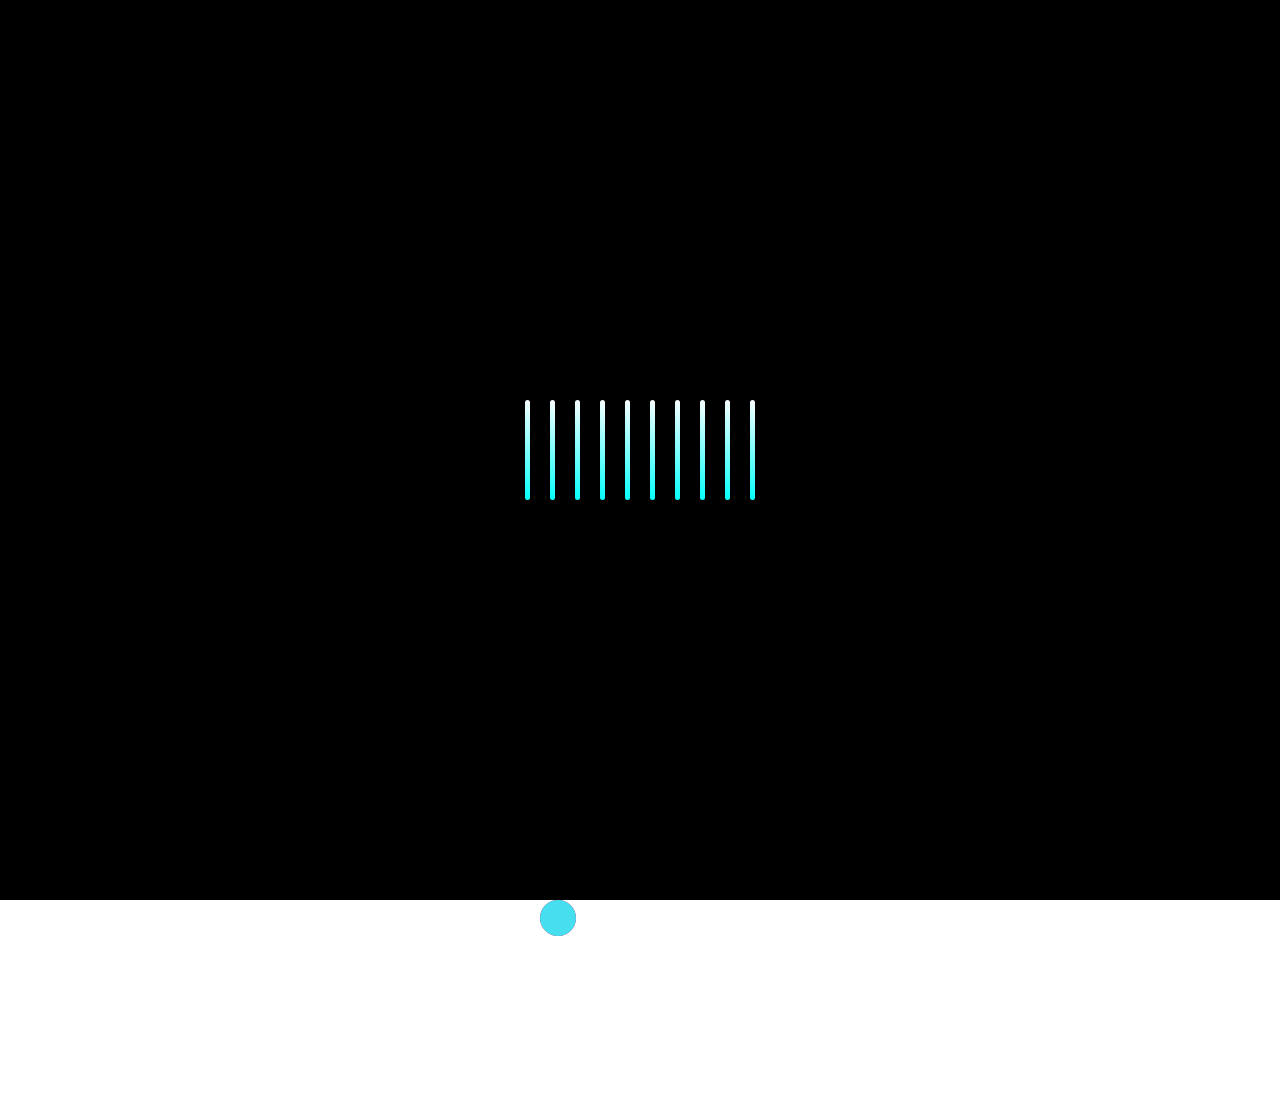
<file: loader.html>
<!DOCTYPE html>
  <head>
      <meta charset="utf-8">
      <link href="/styles/loader.css" rel="stylesheet">
       </head>
  <body>
    <div class="center">
      <div class="wave"></div>
      <div class="wave"></div>
      <div class="wave"></div>
      <div class="wave"></div>
      <div class="wave"></div>
      <div class="wave"></div>
      <div class="wave"></div>
      <div class="wave"></div>
      <div class="wave"></div>
      <div class="wave"></div>
    </div>
    <div class="second">
    <div class="loadingio-spinner-ripple-2kmri22syk7"><div class="ldio-f2y37p3nthm">
        <div></div><div></div>
        </div></div>
        <style type="text/css">
        @keyframes ldio-f2y37p3nthm {
          0% {
            top: 82px;
            left: 82px;
            width: 0;
            height: 0;
            opacity: 1;
          }
          100% {
            top: -15px;
            left: -15px;
            width: 194px;
            height: 194px;
            opacity: 0;
          }
        }.ldio-f2y37p3nthm div {
          position: absolute;
          border-width: 18px;
          border-style: solid;
          opacity: 1;
          border-radius: 50%;
          animation: ldio-f2y37p3nthm 1s cubic-bezier(0,0.2,0.8,1) infinite;
        }.ldio-f2y37p3nthm div:nth-child(1) {
          border-color: #e90c59;
          animation-delay: 0s;
        }
        .ldio-f2y37p3nthm div:nth-child(2) {
          border-color: #46dff0;
          animation-delay: -0.5s;
        }
        .loadingio-spinner-ripple-2kmri22syk7 {
          width: 200px;
          height: 200px;
          display: inline-block;
          overflow: hidden;
          background: #ffffff;
        }
        .ldio-f2y37p3nthm {
          width: 100%;
          height: 100%;
          position: relative;
          transform: translateZ(0) scale(1);
          backface-visibility: hidden;
          transform-origin: 0 0; /* see note above */
        }
        .ldio-f2y37p3nthm div { box-sizing: content-box; }
        /* generated by https://loading.io/ */
        </style>
        </div>
  </body>
</html>
</file>
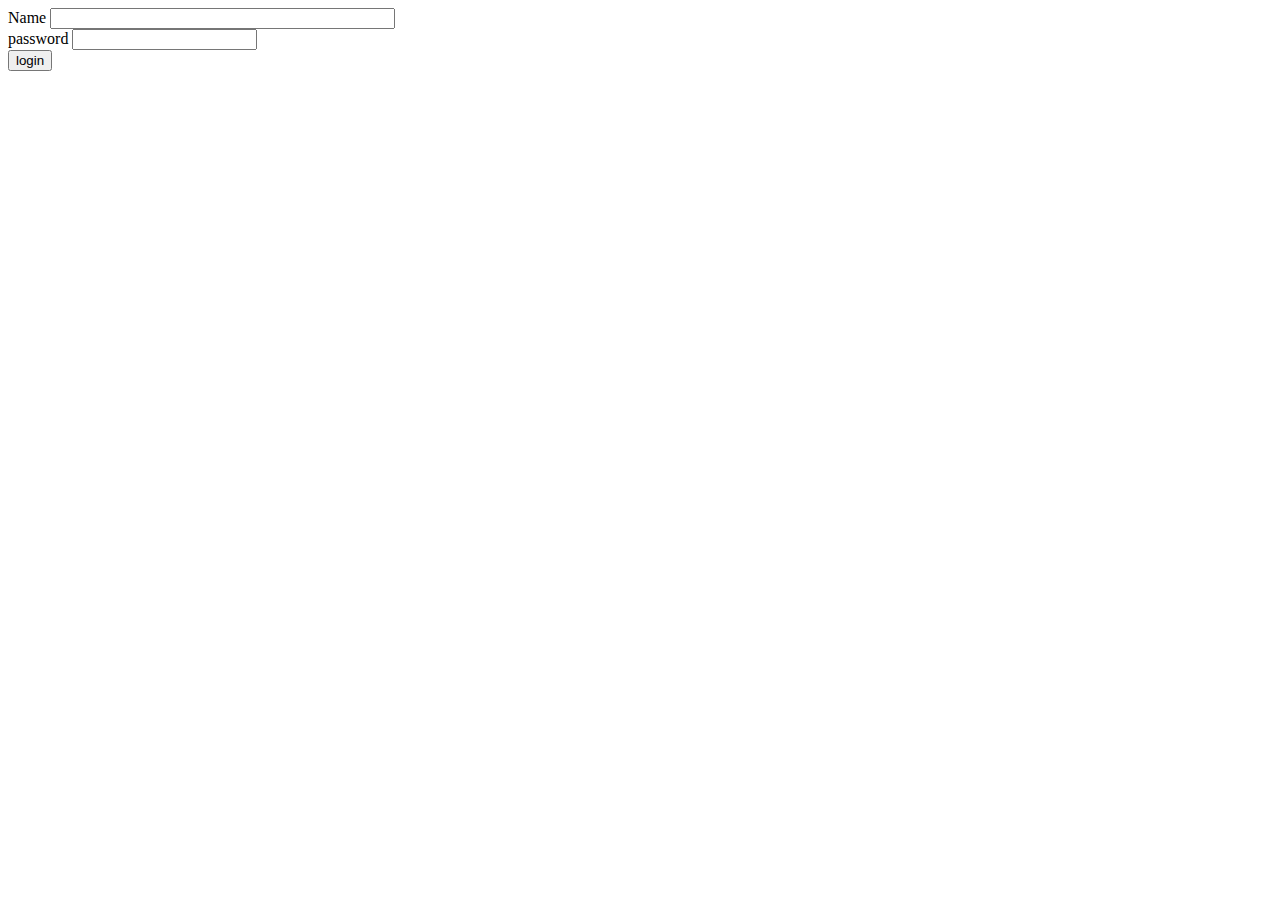
<file: login.html>
<html>
  <head>
    <link
      href="https://fonts.googleapis.com/css2?family=Ubuntu&display=swap"
      rel="stylesheet"
    />
  </head>
  <body>
    <div>
      <form action="index.html" method="get" target="_blank">
        <label for="username">Name</label>
        <input
          type="text"
          name="username"
          id="name"
          required
          size="40"
          autocomplete="off"
        />
        <br />

        <label for="password">password</label>
        <input
          type="password"
          name="password"
          id="password"
          required
          autocomplete="off"
        />
        <br />

        <input type="submit" value="login" /> <br />
      </form>
    </div>
  </body>
</html>
</file>
<file: styles/loader.css>
.loader {
  margin: auto;

  border: 20px solid #eaf0f6;

  border-radius: 50%;

  border-top: 20px solid #ff7a59;

  width: 200px;

  height: 200px;

  animation: spinner 4s linear infinite;
}

@keyframes spinner {
  0% {
    transform: rotate(0deg);
  }

  100% {
    transform: rotate(360deg);
  }
}
/*=================================================================================*/
bodY {
  margin: 0;
  padding: 0;
  box-sizing: border-box;
}
.center {
  height: 100vh;
  display: flex;
  justify-content: center;
  align-items: center;
  background: #000;
}
.wave {
  width: 5px;
  height: 100px;
  background: linear-gradient(45deg, cyan, #fff);
  margin: 10px;
  animation: wave 1s linear infinite;
  border-radius: 20px;
}
.wave:nth-child(2) {
  animation-delay: 0.1s;
}
.wave:nth-child(3) {
  animation-delay: 0.2s;
}
.wave:nth-child(4) {
  animation-delay: 0.3s;
}
.wave:nth-child(5) {
  animation-delay: 0.4s;
}
.wave:nth-child(6) {
  animation-delay: 0.5s;
}
.wave:nth-child(7) {
  animation-delay: 0.6s;
}
.wave:nth-child(8) {
  animation-delay: 0.7s;
}
.wave:nth-child(9) {
  animation-delay: 0.8s;
}
.wave:nth-child(10) {
  animation-delay: 0.9s;
}

@keyframes wave {
  0% {
    transform: scale(0);
  }
  50% {
    transform: scale(1);
  }
  100% {
    transform: scale(0);
  }
}
/*===============================================================================================*/
.second {
  display: flex;
  align-items: center;
  justify-content: center;
}
</file>
